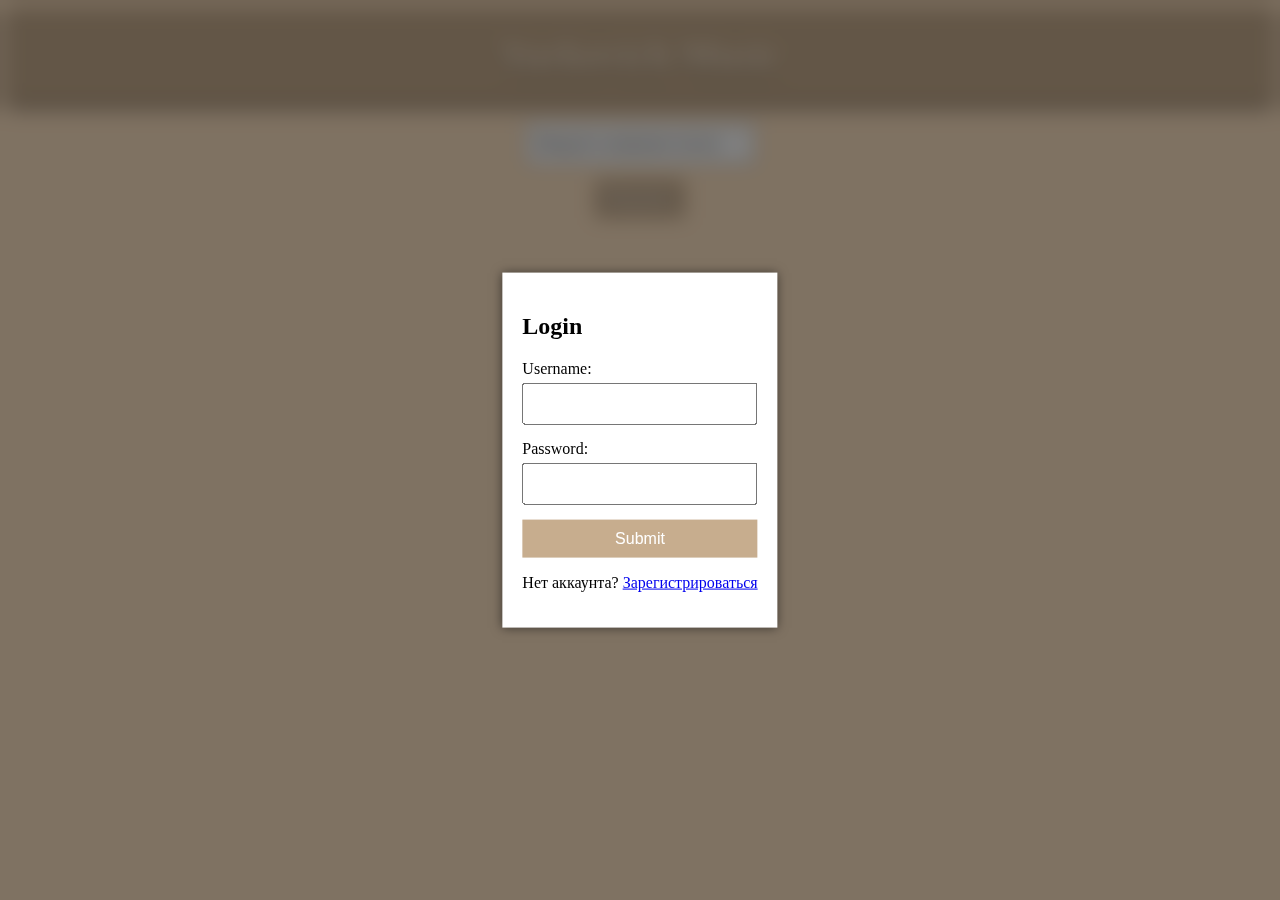
<file: app/templates/music.html>
<!DOCTYPE html>
<html lang="en">
  <head>
    <meta charset="UTF-8" />
    <meta name="viewport" content="width=device-width, initial-scale=1.0" />
    <title>Yurkovich Music</title>
    <style>
      body {
        background-color: bisque;
        display: flex;
        justify-content: center;
        align-items: center;
        flex-direction: column;
      }
      .container {
        margin-top: 20px; /* Добавляем отступ между заголовком и контейнером */
        display: flex;
        flex-direction: column;
        align-items: center;
      }
      .title {
        background-color: rgb(199, 173, 142);
        text-align: center;
        width: 100%;
        color: rgb(255, 234, 209);
        font-size: larger;
        text-shadow: 0 4px 8px rgba(0, 0, 0, 0.4);
        box-shadow: 0 4px 8px rgba(0, 0, 0, 0.6);
      }
      .audio-player {
        margin-top: 20px;
        margin-left: 0;
      }
      .blur {
        position: fixed;
        top: 0;
        left: 0;
        width: 100%;
        height: 100%;
        background: rgba(0, 0, 0, 0.5);
        backdrop-filter: blur(10px);
        z-index: 1;
      }
      .form-container {
        position: fixed;
        top: 50%;
        left: 50%;
        transform: translate(-50%, -50%);
        background: white;
        padding: 20px;
        box-shadow: 0 0 10px rgba(0, 0, 0, 0.5);
        z-index: 2;
      }
      form {
        display: flex;
        flex-direction: column;
      }
      label {
        margin-bottom: 5px;
      }
      input {
        margin-bottom: 15px;
        padding: 10px;
        font-size: 1em;
      }
      button {
        padding: 10px;
        font-size: 1em;
        background: rgb(199, 173, 142);
        color: white;
        border: none;
        cursor: pointer;
      }
      .audio-player-container {
        display: flex;
        align-items: center;
        margin-bottom: 15px;
      }
      .audio-player-container h2 {
        margin-right: 10px;
      }
      .audio-player-container button {
        margin-left: 10px;
      }
    </style>
  </head>
  <body>
    <div class="title">
      <h1>Yurkovich Music</h1>
    </div>
    <div id="blur-background" class="blur"></div>
    <div class="form-container" id="authFormContainer">
      <form id="auth-form">
        <h2>Login</h2>
        <label for="username">Username:</label>
        <input type="text" id="username" name="username" required />
        <label for="password">Password:</label>
        <input type="password" id="password" name="password" required />
        <button type="submit">Submit</button>
        <p id="registerLink">
          Нет аккаунта? <a href="#" id="registerLinkText">Зарегистрироваться</a>
        </p>
      </form>
      <form id="register-form" style="display: none">
        <h2>Register</h2>
        <label for="newUsername">Username:</label>
        <input type="text" id="newUsername" name="newUsername" required />
        <label for="newPassword">Password:</label>
        <input type="password" id="newPassword" name="newPassword" required />
        <button type="submit">Register</button>
      </form>
    </div>
    <div class="container">
      <input type="text" id="query" placeholder="Введите название песни" />
      <button id="downloadButton">Получить</button>
      <div id="audioPlayerContainer" class="audio-player">
        <!-- Новые аудиоплееры будут добавляться сюда -->
      </div>
    </div>
    <script>
      document
        .getElementById("registerLinkText")
        .addEventListener("click", function (event) {
          event.preventDefault();
          const authForm = document.getElementById("auth-form");
          const registerForm = document.getElementById("register-form");
          const registerLink = document.getElementById("registerLink");
          if (authForm.style.display !== "none") {
            authForm.style.display = "none";
            registerForm.style.display = "block";
            registerLink.innerHTML =
              "Уже есть аккаунт? <a href='#' id='loginLinkText'>Войти</a>";
          } else {
            authForm.style.display = "block";
            registerForm.style.display = "none";
            registerLink.innerHTML =
              "Нет аккаунта? <a href='#' id='registerLinkText'>Зарегистрироваться</a>";
          }
        });

      const btnGetMusic = document.getElementById("downloadButton");
      const audioPlayerContainer = document.getElementById(
        "audioPlayerContainer"
      );

      btnGetMusic.addEventListener("click", async function (event) {
        event.preventDefault();
        const inputNameMusic = document.getElementById("query").value;
        const data = { query: inputNameMusic };

        const response = await fetch("http://127.0.0.1:8000/download/", {
          method: "POST",
          headers: { "Content-Type": "application/json" },
          body: JSON.stringify(data),
        });

        if (response.ok) {
          const responseData = await response.json();
          const songUrl = responseData.file_url;

          // Добавляем аудиоплеер
          addAudioPlayer(inputNameMusic, songUrl);

          // Сохраняем песню в локальное хранилище
          saveSongToLocalStorage(inputNameMusic, songUrl);
        } else {
          console.log("Не получен файл");
        }
      });

      function addAudioPlayer(songTitle, songUrl) {
        // Проверяем, существует ли уже аудиоплеер с таким заголовком в контейнере
        const existingPlayer = document.querySelector(
          `.audio-player-container h2[data-title="${songTitle}"]`
        );
        if (existingPlayer) {
          console.log(`Аудиоплеер для песни "${songTitle}" уже существует.`);
          return;
        }

        // Создаем новый контейнер для аудиоплеера, заголовка и кнопки удаления
        const newMusicElement = document.createElement("div");
        newMusicElement.classList.add("audio-player-container");

        // Создаем заголовок для песни
        const titleElement = document.createElement("h2");
        titleElement.textContent = songTitle;
        titleElement.setAttribute("data-title", songTitle); // Добавляем атрибут для идентификации заголовка

        // Создаем новый аудиоплеер
        const newAudioPlayer = document.createElement("audio");
        newAudioPlayer.controls = true;
        newAudioPlayer.src = songUrl;

        // Создаем кнопку удаления
        const deleteButton = document.createElement("button");
        deleteButton.textContent = "Удалить песню";
        deleteButton.style.marginRight = "10px"; // Добавляем отступ
        deleteButton.addEventListener("click", function () {
          removeSongFromLocalStorage(songTitle);
          audioPlayerContainer.removeChild(newMusicElement);
        });

        // Добавляем заголовок, аудиоплеер и кнопку удаления в новый контейнер
        newMusicElement.appendChild(titleElement);
        newMusicElement.appendChild(newAudioPlayer);
        newMusicElement.appendChild(deleteButton);

        // Добавляем новый контейнер в основной контейнер
        audioPlayerContainer.appendChild(newMusicElement);

        // Добавляем обработчик события для контекстного меню на новом аудиоплеере
        newAudioPlayer.addEventListener("contextmenu", function (e) {
          e.preventDefault();
          const sourceUrl = newAudioPlayer.src;

          // Создаем ссылку для скачивания файла
          const downloadLink = document.createElement("a");
          downloadLink.href = sourceUrl;
          downloadLink.download = `${songTitle}.mp3`;
          downloadLink.click();
        });
      }

      function saveSongToLocalStorage(songTitle, songUrl) {
        const songs = JSON.parse(localStorage.getItem("songs")) || [];
        const songExists = songs.some((song) => song.title === songTitle);
        if (!songExists) {
          songs.push({ title: songTitle, url: songUrl });
          localStorage.setItem("songs", JSON.stringify(songs));
        }
      }

      function loadSongsFromLocalStorage() {
        const songs = JSON.parse(localStorage.getItem("songs")) || [];
        songs.forEach((song) => addAudioPlayer(song.title, song.url));
      }

      function removeSongFromLocalStorage(songTitle) {
        const songs = JSON.parse(localStorage.getItem("songs")) || [];
        const updatedSongs = songs.filter((song) => song.title !== songTitle);
        localStorage.setItem("songs", JSON.stringify(updatedSongs));
      }

      // Загружаем сохраненные песни при загрузке страницы
      window.addEventListener("load", loadSongsFromLocalStorage);

      document
        .getElementById("register-form")
        .addEventListener("submit", async function (event) {
          event.preventDefault();
          const newUsername = document.getElementById("newUsername").value;
          const newPassword = document.getElementById("newPassword").value;

          console.log("Sending data:", {
            username: newUsername,
            password: newPassword,
          });

          const response = await fetch("/api/register", {
            method: "POST",
            headers: {
              "Content-Type": "application/json",
            },
            body: JSON.stringify({
              username: newUsername,
              password: newPassword,
            }),
          });

          if (response.ok) {
            // Если регистрация прошла успешно, скрываем форму регистрации и отображаем форму авторизации
            document.getElementById("register-form").style.display = "none";
            document.getElementById("auth-form").style.display = "block";
            document.getElementById("registerLink").innerHTML =
              "Нет аккаунта? <a href='#' id='registerLinkText'>Зарегистрироваться</a>";
          } else {
            // Если произошла ошибка, выводим сообщение об ошибке
            const responseData = await response.json();
            alert("Error: " + responseData.detail);
          }
        });
      // Обработчик формы авторизации
      document
        .getElementById("auth-form")
        .addEventListener("submit", async function (event) {
          event.preventDefault();

          const username = document.getElementById("username").value;
          const password = document.getElementById("password").value;

          console.log("Sending data:", { username, password });

          const response = await fetch("/api/login", {
            method: "POST",
            headers: {
              "Content-Type": "application/json",
            },
            body: JSON.stringify({ username, password }),
          });

          if (response.ok) {
            document.querySelector(".form-container").style.display = "none";
            document.getElementById("blur-background").style.display = "none";
          } else {
            alert("Invalid username or password");
          }
        });
    </script>
  </body>
</html>
</file>
